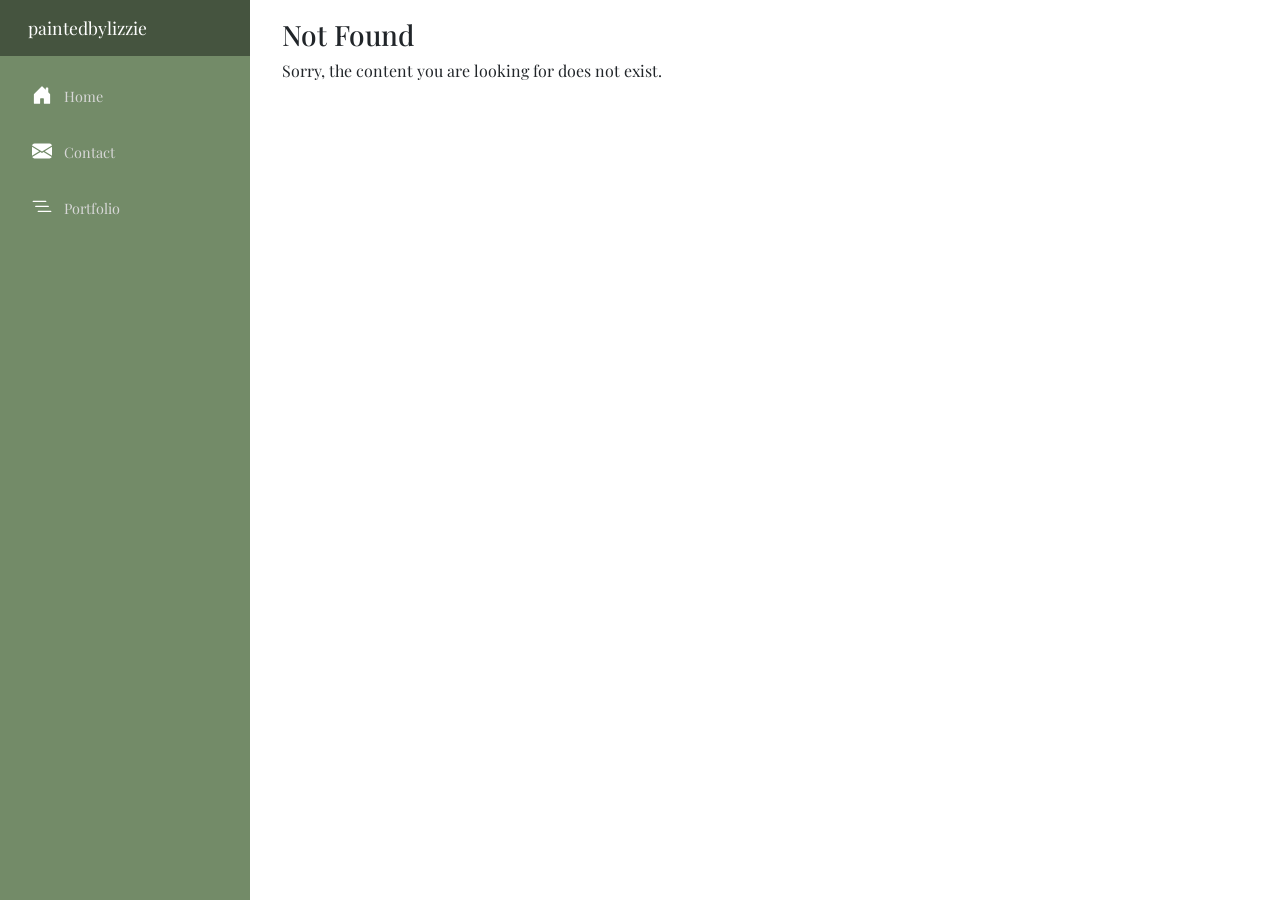
<file: index.html>
<!DOCTYPE html>
<html lang="en">

<head>
    <meta charset="utf-8" />
    <meta name="viewport" content="width=device-width, initial-scale=1.0" />
    <title>MainProject</title>
    <base href="/" />
    <link href="_framework/dotnet.xv2z286eh1.js" rel="preload" as="script" fetchpriority="high" crossorigin="anonymous" integrity="sha256-o8QnaCGZ12WMZehdqe7HRcIZy15F9IvRCgq9ncM9r44=" />
    <link rel="stylesheet" href="lib/bootstrap/dist/css/bootstrap.min.css" />
    <link rel="preconnect" href="https://fonts.googleapis.com" />
    <link rel="preconnect" href="https://fonts.gstatic.com" crossorigin />
    <link href="https://fonts.googleapis.com/css2?family=Playfair+Display:ital,wght@0,400;0,500;0,600;1,400&display=swap" rel="stylesheet" />
    <link rel="stylesheet" href="css/app.css" />
    <link rel="icon" type="image/png" href="favicon.png" />
    <link href="MainProject.styles.css" rel="stylesheet" />
    <script type="importmap">{
  "imports": {
    "./_framework/blazor.webassembly.js": "./_framework/blazor.webassembly.958z1vx7fr.js",
    "./_framework/dotnet.native.js": "./_framework/dotnet.native.ikrs475e5v.js",
    "./_framework/dotnet.runtime.js": "./_framework/dotnet.runtime.a6jcqbs390.js",
    "./_framework/dotnet.js": "./_framework/dotnet.xv2z286eh1.js"
  },
  "scopes": {},
  "integrity": {
    "./_framework/blazor.webassembly.958z1vx7fr.js": "sha256-A59Tr9HqEhHMu8kU7kruLI9ayw5MRS6Lvc6z7jCbghk=",
    "./_framework/blazor.webassembly.js": "sha256-A59Tr9HqEhHMu8kU7kruLI9ayw5MRS6Lvc6z7jCbghk=",
    "./_framework/dotnet.js": "sha256-o8QnaCGZ12WMZehdqe7HRcIZy15F9IvRCgq9ncM9r44=",
    "./_framework/dotnet.native.ikrs475e5v.js": "sha256-kkp5wX0htwkBcZt5WmEiKmhBqjqdCJtGc+koldfyoDQ=",
    "./_framework/dotnet.native.js": "sha256-kkp5wX0htwkBcZt5WmEiKmhBqjqdCJtGc+koldfyoDQ=",
    "./_framework/dotnet.runtime.a6jcqbs390.js": "sha256-7i3usfTrnzC/9qWO4si5Bw4w7D9fUSnSBdhQ47blX2M=",
    "./_framework/dotnet.runtime.js": "sha256-7i3usfTrnzC/9qWO4si5Bw4w7D9fUSnSBdhQ47blX2M=",
    "./_framework/dotnet.xv2z286eh1.js": "sha256-o8QnaCGZ12WMZehdqe7HRcIZy15F9IvRCgq9ncM9r44="
  }
}</script>
    <!-- Google tag (gtag.js) -->
    <script async src="https://www.googletagmanager.com/gtag/js?id=G-X00QGYHLRH"></script>
    <script>
        window.dataLayer = window.dataLayer || [];
        function gtag() { dataLayer.push(arguments); }
        gtag('js', new Date());
        gtag('config', 'G-X00QGYHLRH', { send_page_view: false });
        window.gtagPageView = function (path, url) {
            gtag('event', 'page_view', { page_path: path, page_location: url });
        };
    </script>
</head>

<body>
    <div id="app">
        <svg class="loading-progress">
            <circle r="40%" cx="50%" cy="50%" />
            <circle r="40%" cx="50%" cy="50%" />
        </svg>
        <div class="loading-progress-text"></div>
    </div>

    <div id="blazor-error-ui">
        An unhandled error has occurred.
        <a href="." class="reload">Reload</a>
        <span class="dismiss">🗙</span>
    </div>
    <script src="_framework/blazor.webassembly.958z1vx7fr.js"></script>
</body>

</html>
</file>
<file: css/app.css>
html, body {
    font-family: 'Playfair Display', Georgia, 'Times New Roman', serif;
}

.site-header {
    display: flex;
    flex-direction: column;
    align-items: center;
    gap: 1rem;
    padding: 2rem;
    text-align: center;
}

.logo {
    height: 320px;
    width: auto;
}

.site-title {
    margin: 0;
    font-size: 2rem;
}

.about-text {
    width: 100%;
    padding: 1.5rem 2rem;
    line-height: 1.7;
    text-align: center;
}

.about-text p {
    margin-bottom: 1rem;
}

.gallery {
    display: grid;
    grid-template-columns: repeat(2, 1fr);
    gap: 1rem;
    max-width: 680px;
    margin: 0 auto;
    padding: 1rem 2rem 2rem;
}

.gallery img {
    width: 100%;
    aspect-ratio: 1 / 1;
    object-fit: cover;
    position: relative;
    z-index: 1;
    cursor: pointer;
    transition: transform 0.3s ease, box-shadow 0.3s ease;
}

.gallery img:hover {
    transform: scale(1.9);
    z-index: 1001;
    box-shadow: 0 25px 60px rgba(0, 0, 0, 0.5);
}

body::after {
    content: "";
    position: fixed;
    inset: 0;
    background: rgba(0, 0, 0, 0);
    pointer-events: none;
    z-index: 1000;
    transition: background-color 0.3s ease;
}

body:has(.gallery img:hover)::after {
    background-color: rgba(0, 0, 0, 0.65);
}

.portfolio-heading {
    color: #738B68;
    padding: 1rem 2rem 0;
}

.portfolio-intro {
    color: #000;
    max-width: 720px;
    padding: 0.5rem 2rem 1.5rem;
    line-height: 1.7;
}

.print-item {
    display: flex;
    align-items: center;
    flex-wrap: wrap;
    gap: 2rem;
    padding: 0 2rem 2rem;
}

.print-image {
    flex: 0 1 500px;
    min-width: 0;
    height: auto;
}

.print-title {
    flex: 1 1 200px;
    margin: 0;
    font-size: 1.5rem;
}

h1:focus {
    outline: none;
}

a, .btn-link {
    color: #738B68;
}

.btn-primary {
    color: #fff;
    background-color: #738B68;
    border-color: #738B68;
}

.btn:focus, .btn:active:focus, .btn-link.nav-link:focus, .form-control:focus, .form-check-input:focus {
  box-shadow: 0 0 0 0.1rem white, 0 0 0 0.25rem #258cfb;
}

.content {
    padding-top: 1.1rem;
}

.valid.modified:not([type=checkbox]) {
    outline: 1px solid #26b050;
}

.invalid {
    outline: 1px solid red;
}

.validation-message {
    color: red;
}

#blazor-error-ui {
    color-scheme: light only;
    background: lightyellow;
    bottom: 0;
    box-shadow: 0 -1px 2px rgba(0, 0, 0, 0.2);
    box-sizing: border-box;
    display: none;
    left: 0;
    padding: 0.6rem 1.25rem 0.7rem 1.25rem;
    position: fixed;
    width: 100%;
    z-index: 1000;
}

    #blazor-error-ui .dismiss {
        cursor: pointer;
        position: absolute;
        right: 0.75rem;
        top: 0.5rem;
    }

.blazor-error-boundary {
    background: url([data-uri]) no-repeat 1rem/1.8rem, #b32121;
    padding: 1rem 1rem 1rem 3.7rem;
    color: white;
}

    .blazor-error-boundary::after {
        content: "An error has occurred."
    }

.loading-progress {
    position: absolute;
    display: block;
    width: 8rem;
    height: 8rem;
    inset: 20vh 0 auto 0;
    margin: 0 auto 0 auto;
}

    .loading-progress circle {
        fill: none;
        stroke: #e0e0e0;
        stroke-width: 0.6rem;
        transform-origin: 50% 50%;
        transform: rotate(-90deg);
    }

        .loading-progress circle:last-child {
            stroke: #1b6ec2;
            stroke-dasharray: calc(3.141 * var(--blazor-load-percentage, 0%) * 0.8), 500%;
            transition: stroke-dasharray 0.05s ease-in-out;
        }

.loading-progress-text {
    position: absolute;
    text-align: center;
    font-weight: bold;
    inset: calc(20vh + 3.25rem) 0 auto 0.2rem;
}

    .loading-progress-text:after {
        content: var(--blazor-load-percentage-text, "Loading");
    }

code {
    color: #c02d76;
}

.form-floating > .form-control-plaintext::placeholder, .form-floating > .form-control::placeholder {
    color: var(--bs-secondary-color);
    text-align: end;
}

.form-floating > .form-control-plaintext:focus::placeholder, .form-floating > .form-control:focus::placeholder {
    text-align: start;
}
</file>
<file: MainProject.styles.css>
/* /Layout/MainLayout.razor.rz.scp.css */
.page[b-5mcaoozyvj] {
    position: relative;
    display: flex;
    flex-direction: column;
}

main[b-5mcaoozyvj] {
    flex: 1;
}

.sidebar[b-5mcaoozyvj] {
    background-color: #738B68;
}

.top-row[b-5mcaoozyvj] {
    background-color: #f7f7f7;
    border-bottom: 1px solid #d6d5d5;
    justify-content: flex-end;
    height: 3.5rem;
    display: flex;
    align-items: center;
}

    .top-row[b-5mcaoozyvj]  a, .top-row[b-5mcaoozyvj]  .btn-link {
        white-space: nowrap;
        margin-left: 1.5rem;
        text-decoration: none;
    }

    .top-row[b-5mcaoozyvj]  a:hover, .top-row[b-5mcaoozyvj]  .btn-link:hover {
        text-decoration: underline;
    }

    .top-row[b-5mcaoozyvj]  a:first-child {
        overflow: hidden;
        text-overflow: ellipsis;
    }

@media (max-width: 640.98px) {
    .top-row[b-5mcaoozyvj] {
        justify-content: space-between;
    }

    .top-row[b-5mcaoozyvj]  a, .top-row[b-5mcaoozyvj]  .btn-link {
        margin-left: 0;
    }
}

@media (min-width: 641px) {
    .page[b-5mcaoozyvj] {
        flex-direction: row;
    }

    .sidebar[b-5mcaoozyvj] {
        width: 250px;
        height: 100vh;
        position: sticky;
        top: 0;
    }

    .top-row[b-5mcaoozyvj] {
        position: sticky;
        top: 0;
        z-index: 1;
    }

    .top-row.auth[b-5mcaoozyvj]  a:first-child {
        flex: 1;
        text-align: right;
        width: 0;
    }

    .top-row[b-5mcaoozyvj], article[b-5mcaoozyvj] {
        padding-left: 2rem !important;
        padding-right: 1.5rem !important;
    }
}
/* /Layout/NavMenu.razor.rz.scp.css */
.navbar-toggler[b-6f5uk9jnvj] {
    background-color: rgba(255, 255, 255, 0.1);
}

.top-row[b-6f5uk9jnvj] {
    min-height: 3.5rem;
    background-color: rgba(0,0,0,0.4);
}

.navbar-brand[b-6f5uk9jnvj] {
    font-size: 1.1rem;
}

.bi[b-6f5uk9jnvj] {
    display: inline-block;
    position: relative;
    width: 1.25rem;
    height: 1.25rem;
    margin-right: 0.75rem;
    top: -1px;
    background-size: cover;
}

.bi-house-door-fill-nav-menu[b-6f5uk9jnvj] {
    background-image: url("data:image/svg+xml,%3Csvg xmlns='http://www.w3.org/2000/svg' width='16' height='16' fill='white' class='bi bi-house-door-fill' viewBox='0 0 16 16'%3E%3Cpath d='M6.5 14.5v-3.505c0-.245.25-.495.5-.495h2c.25 0 .5.25.5.5v3.5a.5.5 0 0 0 .5.5h4a.5.5 0 0 0 .5-.5v-7a.5.5 0 0 0-.146-.354L13 5.793V2.5a.5.5 0 0 0-.5-.5h-1a.5.5 0 0 0-.5.5v1.293L8.354 1.146a.5.5 0 0 0-.708 0l-6 6A.5.5 0 0 0 1.5 7.5v7a.5.5 0 0 0 .5.5h4a.5.5 0 0 0 .5-.5Z'/%3E%3C/svg%3E");
}

.bi-envelope-fill-nav-menu[b-6f5uk9jnvj] {
    background-image: url("data:image/svg+xml,%3Csvg xmlns='http://www.w3.org/2000/svg' width='16' height='16' fill='white' class='bi bi-envelope-fill' viewBox='0 0 16 16'%3E%3Cpath d='M.05 3.555A2 2 0 0 1 2 2h12a2 2 0 0 1 1.95 1.555L8 8.414.05 3.555ZM0 4.697v7.104l5.803-3.558L0 4.697ZM6.761 8.83l-6.57 4.026A2 2 0 0 0 2 14h12a2 2 0 0 0 1.808-1.144l-6.57-4.026L8 9.586l-1.239-.757Zm3.436-.586L16 11.801V4.697l-5.803 3.546Z'/%3E%3C/svg%3E");
}

.bi-plus-square-fill-nav-menu[b-6f5uk9jnvj] {
    background-image: url("data:image/svg+xml,%3Csvg xmlns='http://www.w3.org/2000/svg' width='16' height='16' fill='white' class='bi bi-plus-square-fill' viewBox='0 0 16 16'%3E%3Cpath d='M2 0a2 2 0 0 0-2 2v12a2 2 0 0 0 2 2h12a2 2 0 0 0 2-2V2a2 2 0 0 0-2-2H2zm6.5 4.5v3h3a.5.5 0 0 1 0 1h-3v3a.5.5 0 0 1-1 0v-3h-3a.5.5 0 0 1 0-1h3v-3a.5.5 0 0 1 1 0z'/%3E%3C/svg%3E");
}

.bi-list-nested-nav-menu[b-6f5uk9jnvj] {
    background-image: url("data:image/svg+xml,%3Csvg xmlns='http://www.w3.org/2000/svg' width='16' height='16' fill='white' class='bi bi-list-nested' viewBox='0 0 16 16'%3E%3Cpath fill-rule='evenodd' d='M4.5 11.5A.5.5 0 0 1 5 11h10a.5.5 0 0 1 0 1H5a.5.5 0 0 1-.5-.5zm-2-4A.5.5 0 0 1 3 7h10a.5.5 0 0 1 0 1H3a.5.5 0 0 1-.5-.5zm-2-4A.5.5 0 0 1 1 3h10a.5.5 0 0 1 0 1H1a.5.5 0 0 1-.5-.5z'/%3E%3C/svg%3E");
}

.nav-item[b-6f5uk9jnvj] {
    font-size: 0.9rem;
    padding-bottom: 0.5rem;
}

    .nav-item:first-of-type[b-6f5uk9jnvj] {
        padding-top: 1rem;
    }

    .nav-item:last-of-type[b-6f5uk9jnvj] {
        padding-bottom: 1rem;
    }

    .nav-item[b-6f5uk9jnvj]  a {
        color: #d7d7d7;
        border-radius: 4px;
        height: 3rem;
        display: flex;
        align-items: center;
        line-height: 3rem;
    }

.nav-item[b-6f5uk9jnvj]  a.active {
    background-color: rgba(255,255,255,0.37);
    color: white;
}

.nav-item[b-6f5uk9jnvj]  a:hover {
    background-color: rgba(255,255,255,0.1);
    color: white;
}

@media (min-width: 641px) {
    .navbar-toggler[b-6f5uk9jnvj] {
        display: none;
    }

    .collapse[b-6f5uk9jnvj] {
        /* Never collapse the sidebar for wide screens */
        display: block;
    }

    .nav-scrollable[b-6f5uk9jnvj] {
        /* Allow sidebar to scroll for tall menus */
        height: calc(100vh - 3.5rem);
        overflow-y: auto;
    }
}
</file>
